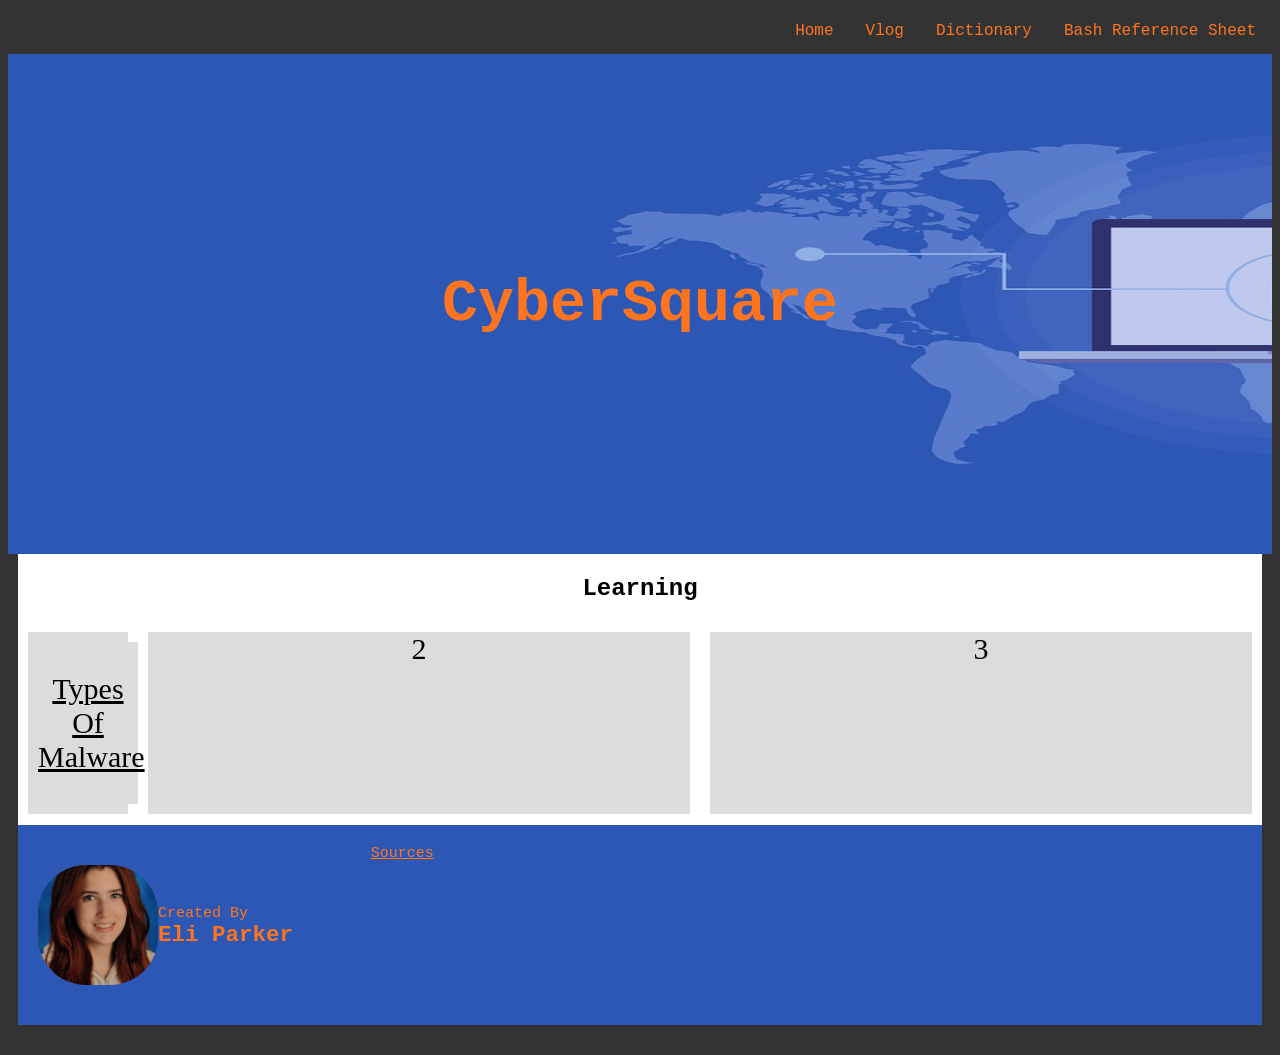
<file: index.html>
<!--ENSURES THE WEBSITE APPEARS PROPERLY ON ALL RESOLUTIONS-->
<meta name="viewport" content="width=device-width, initial-scale=1.0"> <!--From w3 schools-->

<!--THE TAB HEAD-->
<head>
    <title>CyberSquare</title>
    <link rel="stylesheet" href="style sheet.css">
    <link rel="icon" type="image/x-icon" href="images/favicon.png">
</head>

<!--THE BODY-->
<body>
    <!--THE NAVBAR-->
    <ul>
        <li><a href="bashRefSheet.html">Bash Reference Sheet</a></li>
        <li><a href="dictionary.html">Dictionary</a></li>
        <li><a href="vlog.html">Vlog</a></li>
        <li><a href="index.html">Home</a></li>
    </ul>

    <!--THE HEADER-->
    <header class="home">
        <h1>CyberSquare</h1>
    </header>

    <!--THE MAIN-->
    <main>
        <h2>Learning</h2>

        <!--from w3schools https://www.w3schools.com/CSS/tryit.asp?filename=trycss3_flexbox_flex-grow-->
        <div class="modules">
            <a class="modules" href="vlog.html">
                <div style="flex-grow: 1">
                    <p>Types Of Malware</p>
                </div>
            </a>
            
            <div style="flex-grow: 1">2</div>
            <div style="flex-grow: 1">3</div>
        </div>
    </main>

    <!--THE FOOTER-->
    <footer>
        <!--from w3schools https://www.w3schools.com/CSS/tryit.asp?filename=trycss3_flexbox_flex-grow-->
        <div class="container">
            <div style="flex-grow: 1">
                <img class="footer" src="images/profilePhoto.jpg">
                <p class="footerIntro">Created By</p>
                <h2 class="footerIntro">Eli Parker</h2>
            </div>
            
            <div style="flex-grow: 4">
                <a class="sourcespage" href="sources.html">Sources</a>
            </div>
        </div>
    </footer>
</body>
</file>
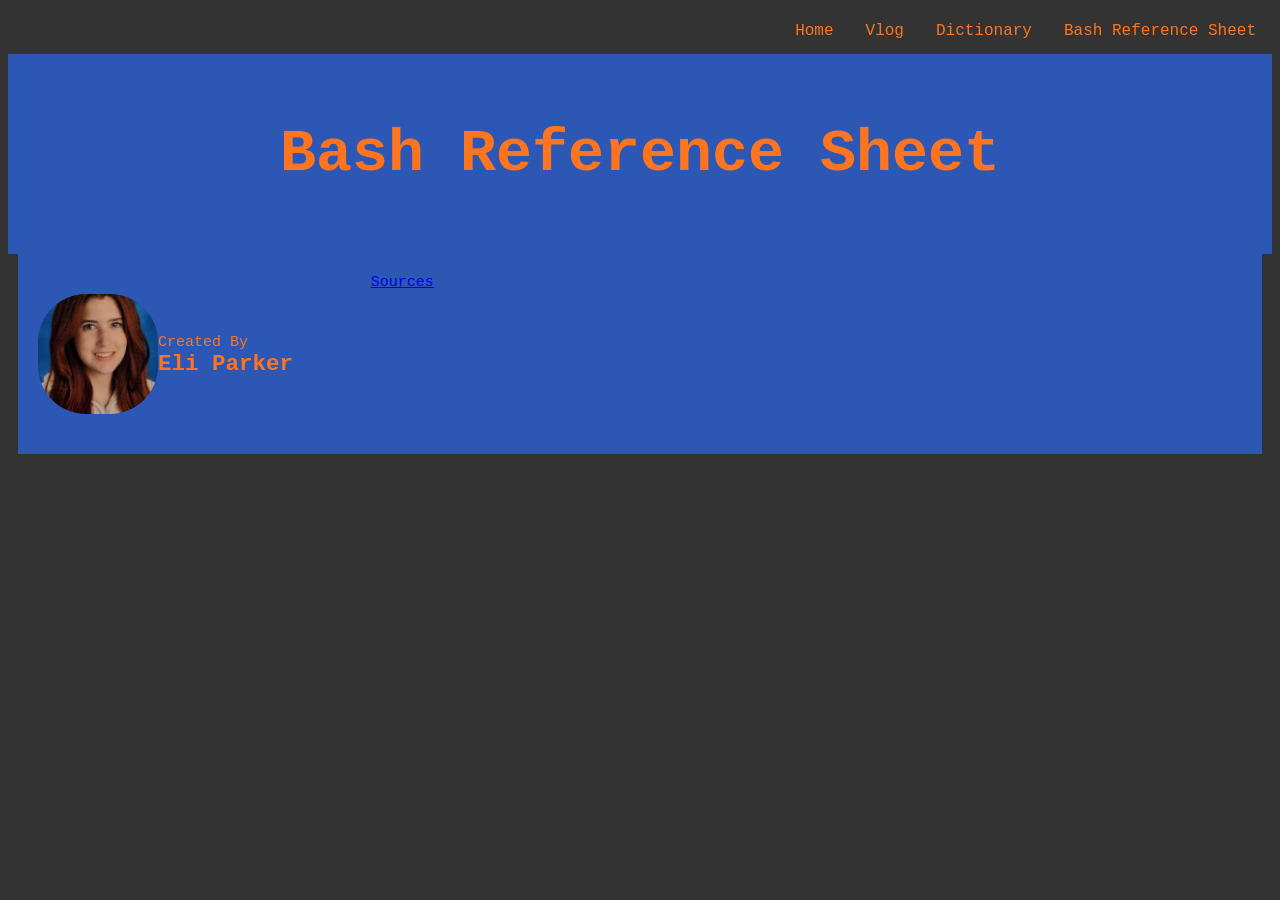
<file: bashRefSheet.html>
<!--ENSURES THE WEBSITE APPEARS PROPERLY ON ALL RESOLUTIONS-->
<meta name="viewport" content="width=device-width, initial-scale=1.0"> <!--From w3 schools-->

<!--THE BODY-->
<body>
    <!--THE TAB HEAD-->
    <head>
        <title>CyberSquare - Bash Reference Sheet</title>
        <link rel="stylesheet" href="style sheet.css">
        <link rel="icon" type="image/x-icon" href="images/favicon.png">
    </head>

    <!--THE NAVBAR-->
    <ul>
        <li><a href="bashRefSheet.html">Bash Reference Sheet</a></li>
        <li><a href="dictionary.html">Dictionary</a></li>
        <li><a href="vlog.html">Vlog</a></li>
        <li><a href="index.html">Home</a></li>
    </ul>

    <!--THE HEADER-->
    <header>
        <h1>Bash Reference Sheet</h1>
    </header>

    <!--THE FOOTER-->
    <footer>
        <!--from w3schools https://www.w3schools.com/CSS/tryit.asp?filename=trycss3_flexbox_flex-grow-->
        <div class="container">
            <div style="flex-grow: 1">
                <img class="footer" src="images/profilePhoto.jpg">
                <p class="footerIntro">Created By</p>
                <h2 class="footerIntro">Eli Parker</h2>
            </div>
            
            <div style="flex-grow: 4">
                <a class="sources" href="sources.html">Sources</a> <!--from w3schools https://www.w3schools.com/html/html_links.asp-->
            </div>
        </div>
    </footer>
</body>
</file>
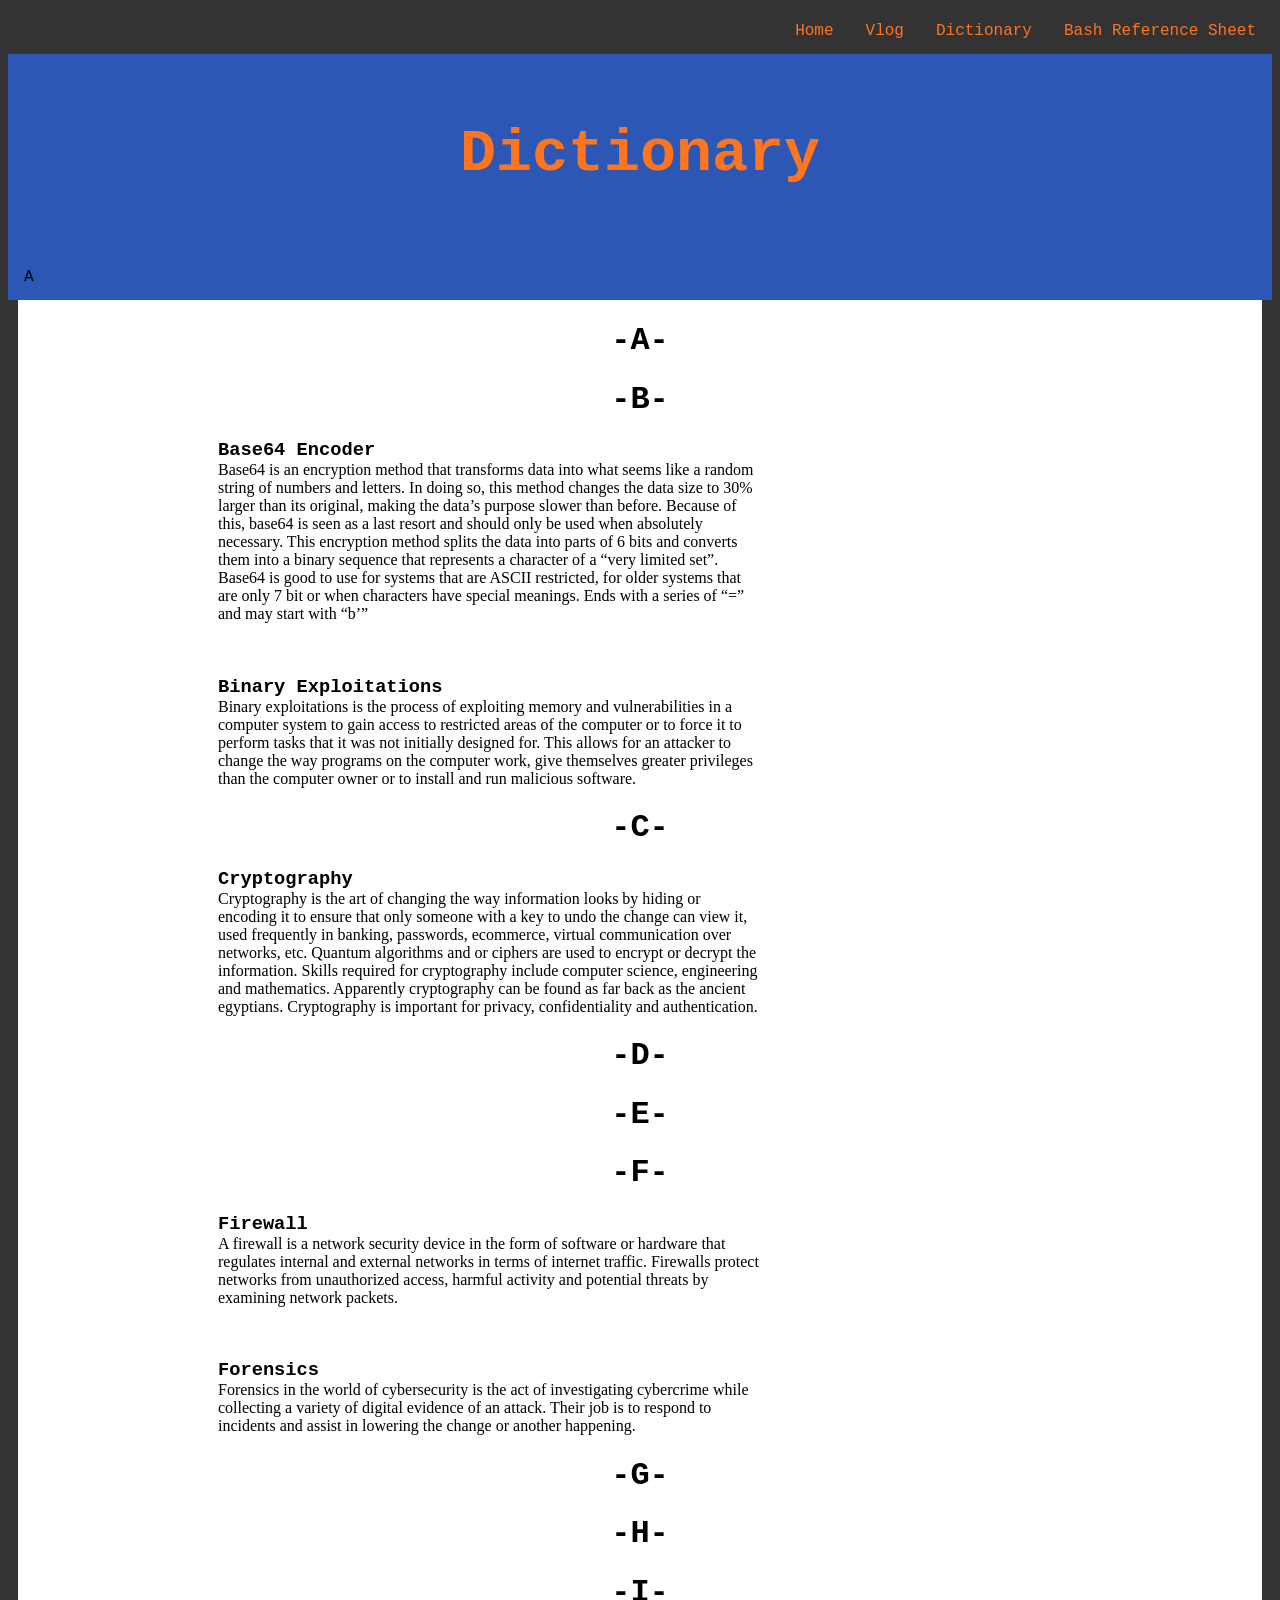
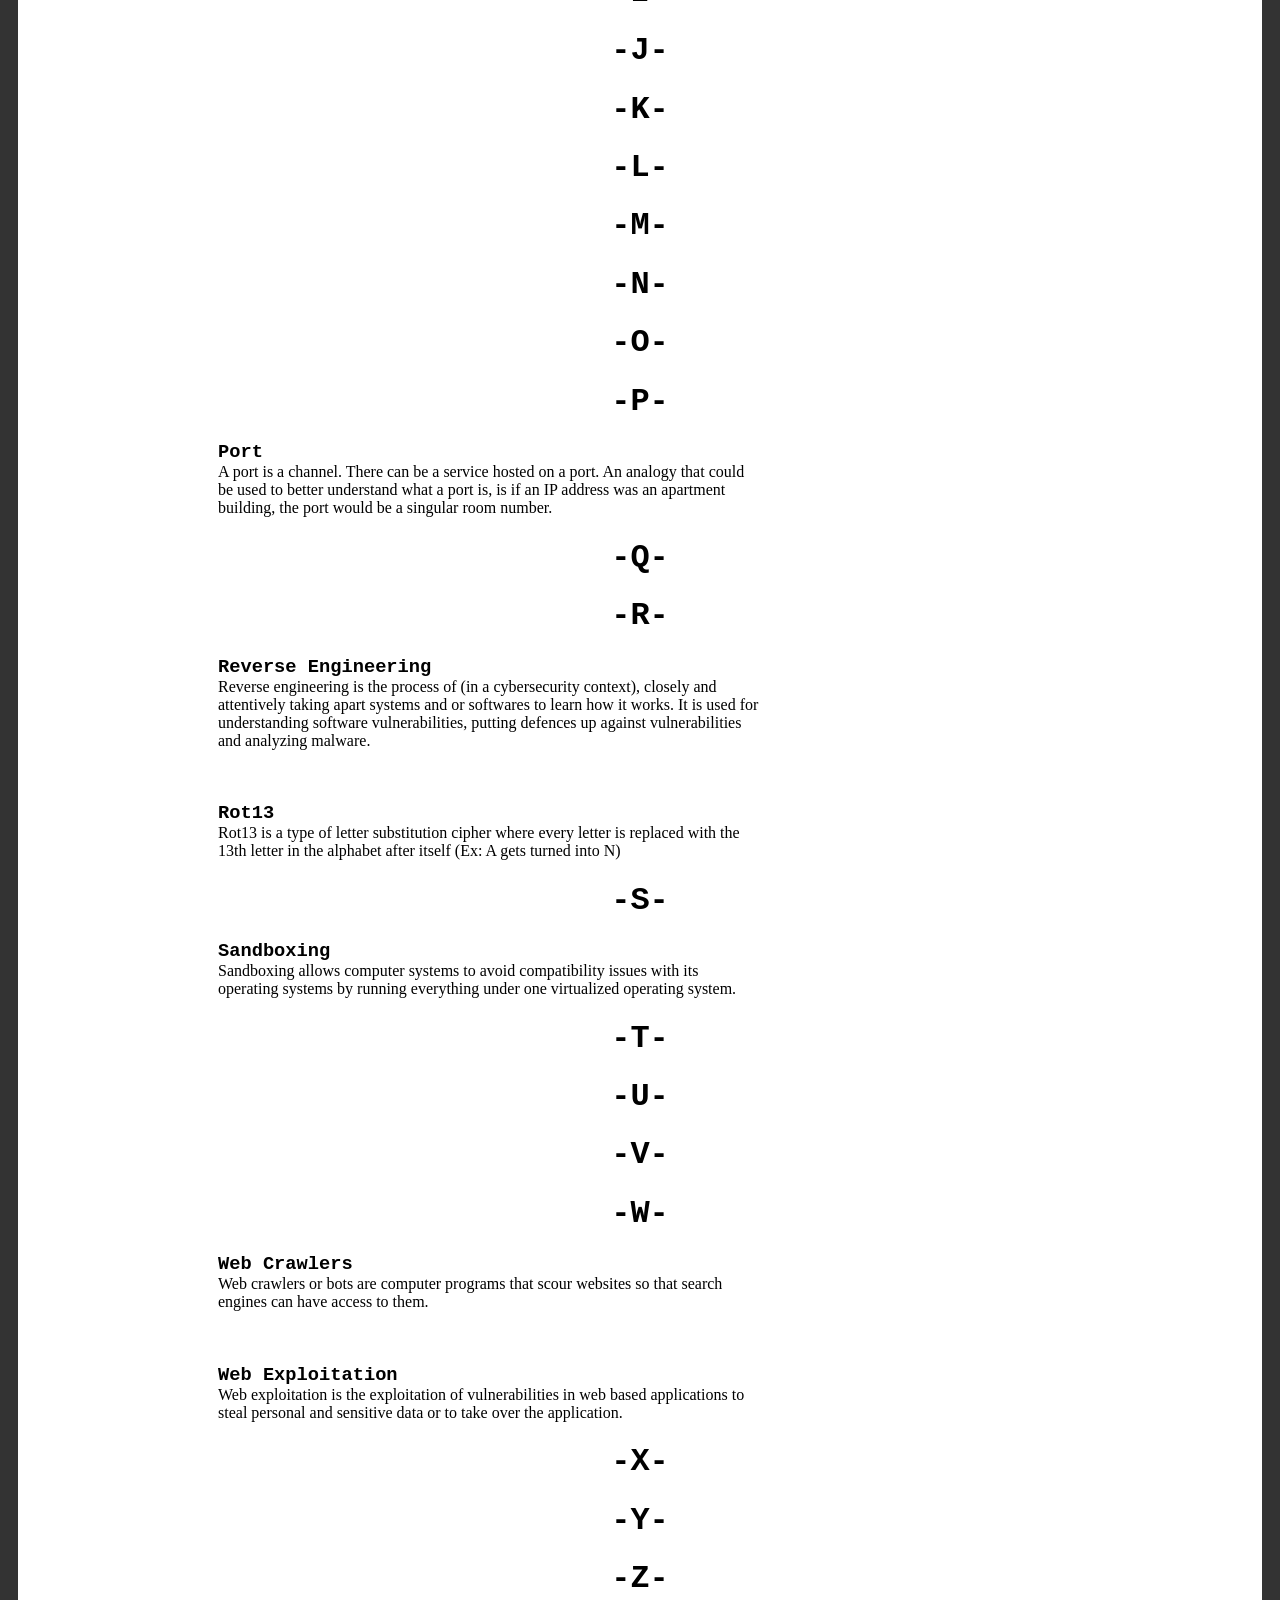
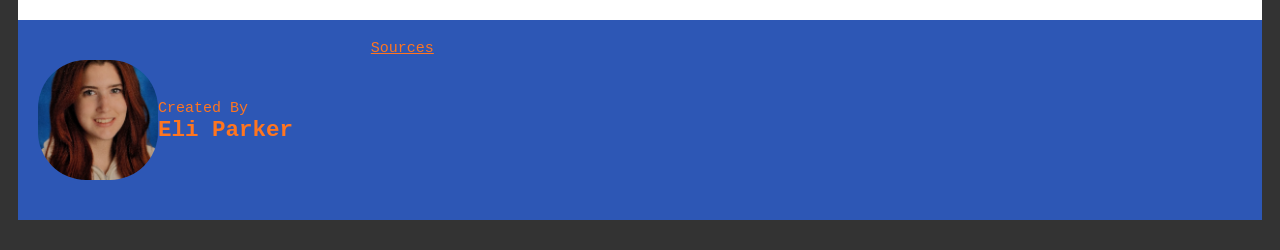
<file: dictionary.html>
<!--ENSURES THE WEBSITE APPEARS PROPERLY ON ALL RESOLUTIONS-->
<meta name="viewport" content="width=device-width, initial-scale=1.0"> <!--From w3 schools-->

<!--THE TAB HEAD-->
<head>
    <title>CyberSquare - Dictionary</title>
    <link rel="stylesheet" href="style sheet.css">
    <link rel="icon" type="image/x-icon" href="images/favicon.png">
</head>

<!--THE BODY-->
<body>
    <!--THE NAVBAR-->
    <ul>
        <li><a href="bashRefSheet.html">Bash Reference Sheet</a></li>
        <li><a href="dictionary.html">Dictionary</a></li>
        <li><a href="vlog.html">Vlog</a></li>
        <li><a href="index.html">Home</a></li>
    </ul>

    <!--THE HEADER-->
    <header>
        <h1>Dictionary</h1>
    </header>

    <!--THE ALPHABET SEARCH-->
    <ul class="dictionary">
        <li class="dictionary"><a href="http://localhost/dictionary.html#:~:text=%2DA">A</a></li>
    </ul>

    <!--THE MAIN-->
    <main>
        <h1 class="dictionary">-A-</h1>

        <h1 class="dictionary">-B-</h1>
            <h3>Base64 Encoder</h3>
            <p class="dictionary">Base64 is an encryption method that transforms data into what seems like a random string of numbers and letters. In doing so, this method changes the data size to 30% larger than its original, making the data’s purpose slower than before. Because of this, base64 is seen as a last resort and should only be used when absolutely necessary. This encryption method splits the data into parts of 6 bits and converts them into a binary sequence that represents a character of a “very limited set”. Base64 is good to use for systems that are ASCII restricted, for older systems that are only 7 bit or when characters have special meanings. Ends with a series of “=” and may start with “b’”</p>

            <br>

            <h3>Binary Exploitations</h3>
            <p class="dictionary">Binary exploitations is the process of exploiting memory and vulnerabilities in a computer system to gain access to restricted areas of the computer or to force it to perform tasks that it was not initially designed for. This allows for an attacker to change the way programs on the computer work, give themselves greater privileges than the computer owner or to install and run malicious software.</p>

        <h1 class="dictionary">-C-</h1>
            <h3>Cryptography</h3>
            <p class="dictionary">Cryptography is the art of changing the way information looks by hiding or encoding it to ensure that only someone with a key to undo the change can view it, used frequently in banking, passwords, ecommerce, virtual communication over networks, etc. Quantum algorithms and or ciphers are used to encrypt or decrypt the information. Skills required for cryptography include computer science, engineering and mathematics. Apparently cryptography can be found as far back as the ancient egyptians. Cryptography is important for privacy, confidentiality and authentication.</p>

        <h1 class="dictionary">-D-</h1>

        <h1 class="dictionary">-E-</h1>

        <h1 class="dictionary">-F-</h1>
            <h3>Firewall</h2>
            <p class="dictionary">A firewall is a network security device in the form of software or hardware that regulates internal and external networks in terms of internet traffic. Firewalls protect networks from unauthorized access, harmful activity and potential threats by examining network packets. </p>
        
            <Br>
            
            <h3>Forensics</h3>
            <p class="dictionary">Forensics in the world of cybersecurity is the act of investigating cybercrime while collecting a variety of digital evidence of an attack. Their job is to respond to incidents and assist in lowering the change or another happening.</p>

        <h1 class="dictionary">-G-</h1>

        <h1 class="dictionary">-H-</h1>

        <h1 class="dictionary">-I-</h1>

        <h1 class="dictionary" >-J-</h1>

        <h1 class="dictionary">-K-</h1>

        <h1 class="dictionary">-L-</h1>

        <h1 class="dictionary">-M-</h1>

        <h1 class="dictionary">-N-</h1>

        <h1 class="dictionary">-O-</h1>

        <h1 class="dictionary">-P-</h1>
            <h3>Port</h3>
            <p class="dictionary">A port is a channel. There can be a service hosted on a port. An analogy that could be used to better understand what a port is, is if an IP address was an apartment building, the port would be a singular room number.</p>

        <h1 class="dictionary" >-Q-</h1>

        <h1 class="dictionary">-R-</h1>
            <h3>Reverse Engineering</h3>
            <p class="dictionary">Reverse engineering is the process of (in a cybersecurity context), closely and attentively taking apart systems and or softwares to learn how it works. It is used for understanding software vulnerabilities, putting defences up against vulnerabilities and analyzing malware. </p>

            <br>

            <h3>Rot13</h3>
            <p class="dictionary">Rot13 is a type of letter substitution cipher where every letter is replaced with the 13th letter in the alphabet after itself (Ex: A gets turned into N)</p>
            
        <h1 class="dictionary">-S-</h1>
            <h3>Sandboxing</h3>
            <p class="dictionary">Sandboxing allows computer systems to avoid compatibility issues with its operating systems by running everything under one virtualized operating system.</p>

        <h1 class="dictionary">-T-</h1>

        <h1 class="dictionary" >-U-</h1>

        <h1 class="dictionary">-V-</h1>

        <h1 class="dictionary">-W-</h1>
            <h3>Web Crawlers</h3>
            <p class="dictionary">Web crawlers or bots are computer programs that scour websites so that search engines can have access to them.</p>
        
            <br>

            <h3>Web Exploitation</h3>
            <p class="dictionary">Web exploitation is the exploitation of vulnerabilities in web based applications to steal personal and sensitive data or to take over the application. </p>

        <h1 class="dictionary">-X-</h1>

        <h1 class="dictionary">-Y-</h1>

        <h1 class="dictionary">-Z-</h1>
        </main>

    <!--THE FOOTER-->
    <footer>
        <!--from w3schools https://www.w3schools.com/CSS/tryit.asp?filename=trycss3_flexbox_flex-grow-->
        <div class="container">
            <div style="flex-grow: 1">
                <img class="footer" src="images/profilePhoto.jpg">
                <p class="footerIntro">Created By</p>
                <h2 class="footerIntro">Eli Parker</h2>
            </div>
            
            <div style="flex-grow: 4">
                <a class="sourcespage" href="sources.html">Sources</a> <!--from w3schools https://www.w3schools.com/html/html_links.asp-->
            </div>
        </div>
    </footer>
</body>
</file>
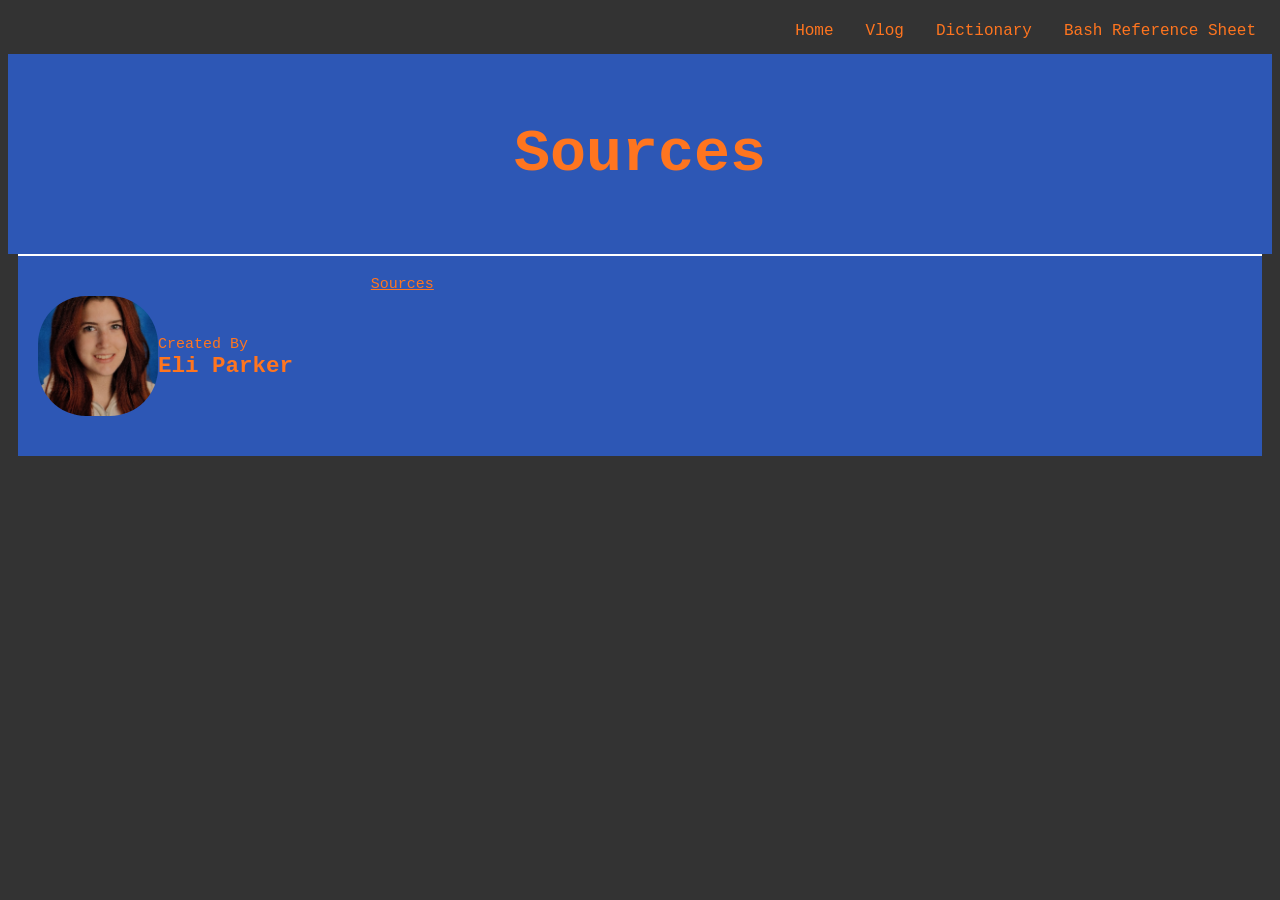
<file: sources.html>
<!--ENSURES THE WEBSITE APPEARS PROPERLY ON ALL RESOLUTIONS-->
<meta name="viewport" content="width=device-width, initial-scale=1.0"> <!--From w3 schools-->

<!--THE TAB HEAD-->
<head>
    <title>CyberSquare - Sources</title>
    <link rel="stylesheet" href="style sheet.css">
    <link rel="icon" type="image/x-icon" href="images/favicon.png">
</head>

<!--THE BODY-->
<body>
    <!--THE NAVBAR-->
    <ul>
        <li><a href="bashRefSheet.html">Bash Reference Sheet</a></li>
        <li><a href="dictionary.html">Dictionary</a></li>
        <li><a href="vlog.html">Vlog</a></li>
        <li><a href="index.html">Home</a></li>
    </ul>

    <!--THE HEADER-->
    <header>
        <h1>Sources</h1>
    </header>

    <!--THE MAIN-->
    <main>
        
    </main>

    <!--THE FOOTER-->
    <footer>
        <!--from w3schools https://www.w3schools.com/CSS/tryit.asp?filename=trycss3_flexbox_flex-grow-->
        <div class="container">
            <div style="flex-grow: 1">
                <img class="footer" src="images/profilePhoto.jpg">
                <p class="footerIntro">Created By</p>
                <h2 class="footerIntro">Eli Parker</h2>
            </div>
            
            <div style="flex-grow: 4">
                <a class="sourcespage" href="sources.html">Sources</a> <!--from w3schools https://www.w3schools.com/html/html_links.asp-->
            </div>
        </div>
    </footer>
</body>
</file>
<file: style sheet.css>
/* CUSTOMIZES THE HEADER */
header.home
{
    height: 500px;
    display: flex; /* From w3 schools */
    justify-content: center; /* From w3 schools */
    align-items: center; /* From w3 schools */
    background-image: url("images/homeBackg.jpg");
    background-repeat: no-repeat; /* From w3 schools */
    background-size: 1910px 500px; /* From w3 schools */
    background-color: #5171ff3b;
    background-blend-mode: color-burn; /* From https://blog.jim-nielsen.com/2025/background-image-opacity-css/ */
    

    Color: #ff751f;
    font-size: 30px;
    font-family: "Lucida Console", "Courier New", monospace;
}

header
{
    height: 200px;
    display: flex; /* From w3 schools */
    justify-content: center; /* From w3 schools */
    align-items: center; /* From w3 schools */
    Color: #ff751f;
    font-size: 30px;
    font-family: "Lucida Console", "Courier New", monospace;

    background-color: #2d57b5;
}

/*CUSTOMIZES THE NAVBAR From w3 schools */
 ul
 {
    list-style-type: none;
    margin: 0;
    padding: 0;
    overflow: hidden;
    background-color: #333333;
}

ul.dictionary
 {
    list-style-type: none;
    margin: 0;
    padding: 0;
    overflow: hidden;
    background-color: #2d57b5;
}

ul li
{
    float: right;
}

ul li.dictionary
{
    float: left;
}

ul li a
{
    display: block;
    color: #ff751f;
    font-family: "Lucida Console", "Courier New", monospace;
    text-align: center;
    padding: 14px 16px;
    text-decoration: none;
}

ul li.dictionary a
{
    display: block;
    color: black;
    font-family: "Lucida Console", "Courier New", monospace;
    text-align: center;
    padding: 14px 16px;
    text-decoration: none;
}

ul li a:hover
{
    background-color: #111111;
}

ul li.dictionary a:hover
{
    background-color: #264b9b;
}

/* CUSTOMIZES THE BODY */
body
{
    background: #333333;
}

/* CUSTOMIZES THE MAIN */
main
{
    background-color: white;
    margin-left: 10px;
    margin-right: 10px;
    padding-top: 1px;
    padding-bottom: 1px;
}

p.dictionary
{
    margin-top: 0%;
    margin-left: 200px;
    margin-right: 500px;
}

h1.dictionary
{
    text-align: center;
}

h1
{
    font-family: "Lucida Console", "Courier New", monospace;
}

h2
{
    font-family: "Lucida Console", "Courier New", monospace;
    text-align: center;
}

h3
{
    margin-bottom: 0%;
    margin-left: 200px;
    font-family: "Lucida Console", "Courier New", monospace;
}

/*from w3schools https://www.w3schools.com/CSS/tryit.asp?filename=trycss3_flexbox_flex-grow */
.modules {
  display: flex;
}

.modules div {
  background-color: #dddcdc;
  color:#000;
  width: 100px;
  margin: 10px;
  text-align: center;
  font-size: 30px;
}

.modules div:hover
{
    background-color: #dddcdc;
    color:#000;
    width: 100px;
    margin: 10px;
    text-align: center;
    font-size: 30px;
    box-shadow: 0 4px 8px 0 rgba(0, 0, 0, 0.2), 0 6px 20px 0 rgba(0, 0, 0, 0.19); /*from w3schools https://www.w3schools.com/css/css3_shadows_box.asp */
}

a.modules
{
    background-color: #dddcdc;
    color:#000;
    width: 100px;
    margin: 10px;
    text-align: center;
    font-size: 30px;
}

/* CUSTOMIZES THE FOOTER */
footer
{
    margin-left: 10px;
    margin-right: 10px;
    height: 200px;
    background-color: #2d57b5;
}

img.footer
{
    width: 120px;
    height: 120px;
    float: left;
    margin-top: 20px;
    border-radius: 40%; /*from https://www.youtube.com/watch?v=9ucF-sCKWgc */
}

p.footerIntro
{
    font-family: "Lucida Console", "Courier New", monospace;
    margin-bottom: 0%;
    text-align: left;
    margin-top: 60px;
}

h2.footerIntro
{
    font-family: "Lucida Console", "Courier New", monospace;
    margin-top: 0%;
    text-align: left;
}

a.sourcespage
{
    font-family: "Lucida Console", "Courier New", monospace;
    color:#ff751f;
}

a.sourcespage:hover
{
    font-family: "Lucida Console", "Courier New", monospace;
    color:#b65315;
}

/*from w3schools https://www.w3schools.com/CSS/tryit.asp?filename=trycss3_flexbox_flex-grow */
.container {
  display: flex;
  background-color: #2d57b5;
  height: 200px;
}
.container div {
  color:#ff751f;
  width: 100px;
  height: 200px;
  margin: 10px;
  padding: 10px;
  text-align: left;
  font-size: 15px;
  font-family: "Lucida Console", "Courier New", monospace;
}

/* CUSTOMIZES THE VLOGS */
video
{
    /*from https://stackoverflow.com/questions/17508729/how-do-you-center-a-video-using-css */
    display: block;
    margin: 0 auto;
}
</file>
